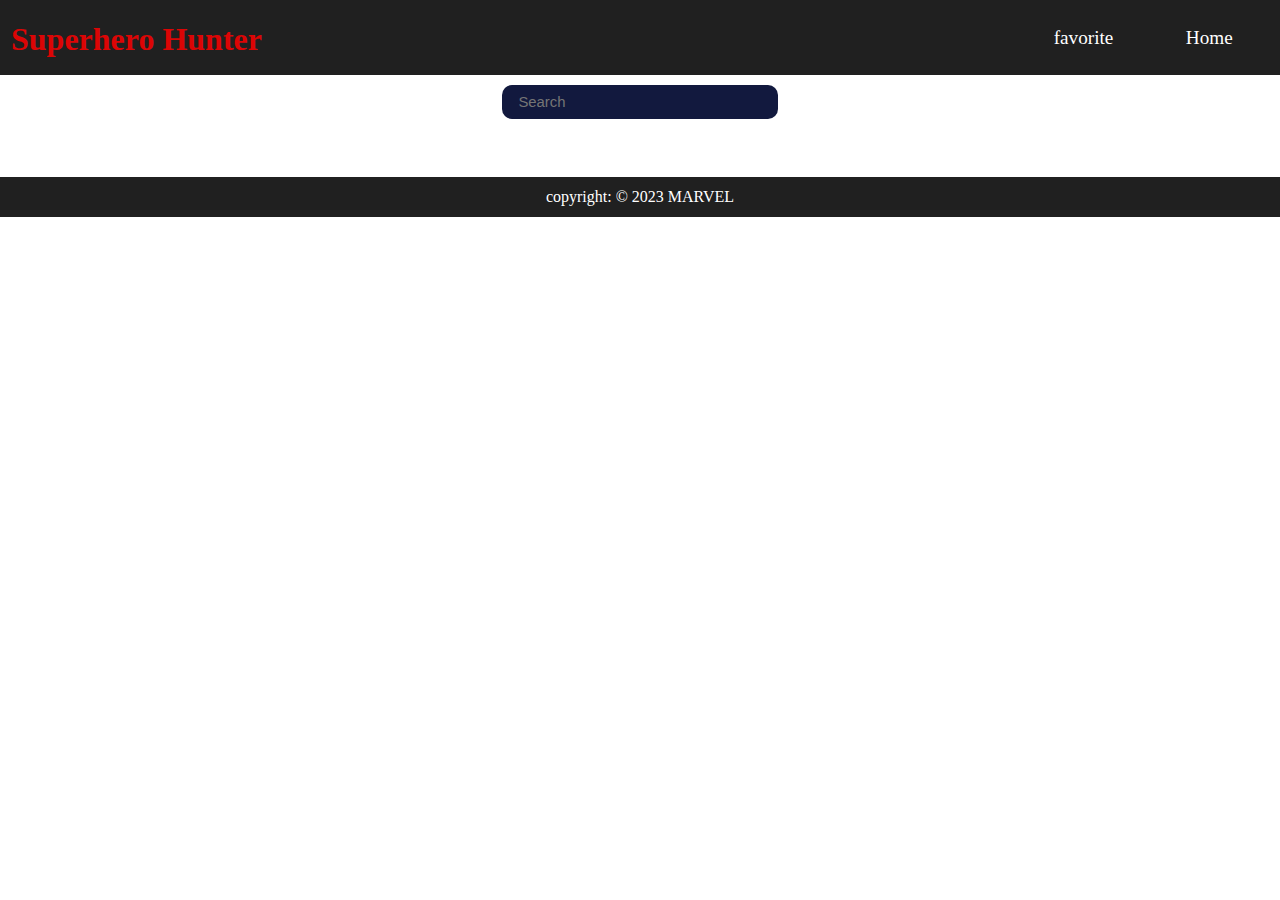
<file: index.html>
<!DOCTYPE html>
<html lang="en">
<head>
    <meta charset="UTF-8">
    <meta name="viewport" content="width=device-width, initial-scale=1.0">
    <link rel="stylesheet" href="src/style.css">
    <link rel="stylesheet" href="https://cdnjs.cloudflare.com/ajax/libs/font-awesome/6.4.2/css/all.min.css" integrity="sha512-z3gLpd7yknf1YoNbCzqRKc4qyor8gaKU1qmn+CShxbuBusANI9QpRohGBreCFkKxLhei6S9CQXFEbbKuqLg0DA==" crossorigin="anonymous" referrerpolicy="no-referrer" />
    <title>Superhero Hunter JS</title>
</head>
<body>
    <header>
        <div id="header-left">
            <h1>Superhero Hunter</h1>
        </div>

        <div id="header-right">
            <span id="favorite">favorite</span>
            <span id="home">Home</span>
        </div>
    </header>
    <div class="serach-bar" id="serach-bar">
        <div class="search-icon">
           <i class="fa-solid fa-magnifying-glass"></i>
        </div>
        <div class="search-input">
           <input type="text" name="search-input" placeholder="Search" id="task-input" />
        </div>
     </div>
    <main>

    </main>
    <footer>
        copyright: © 2023 MARVEL
    </footer>
    <script src="src/fetchData.js"></script>
</body>
</html>
</file>
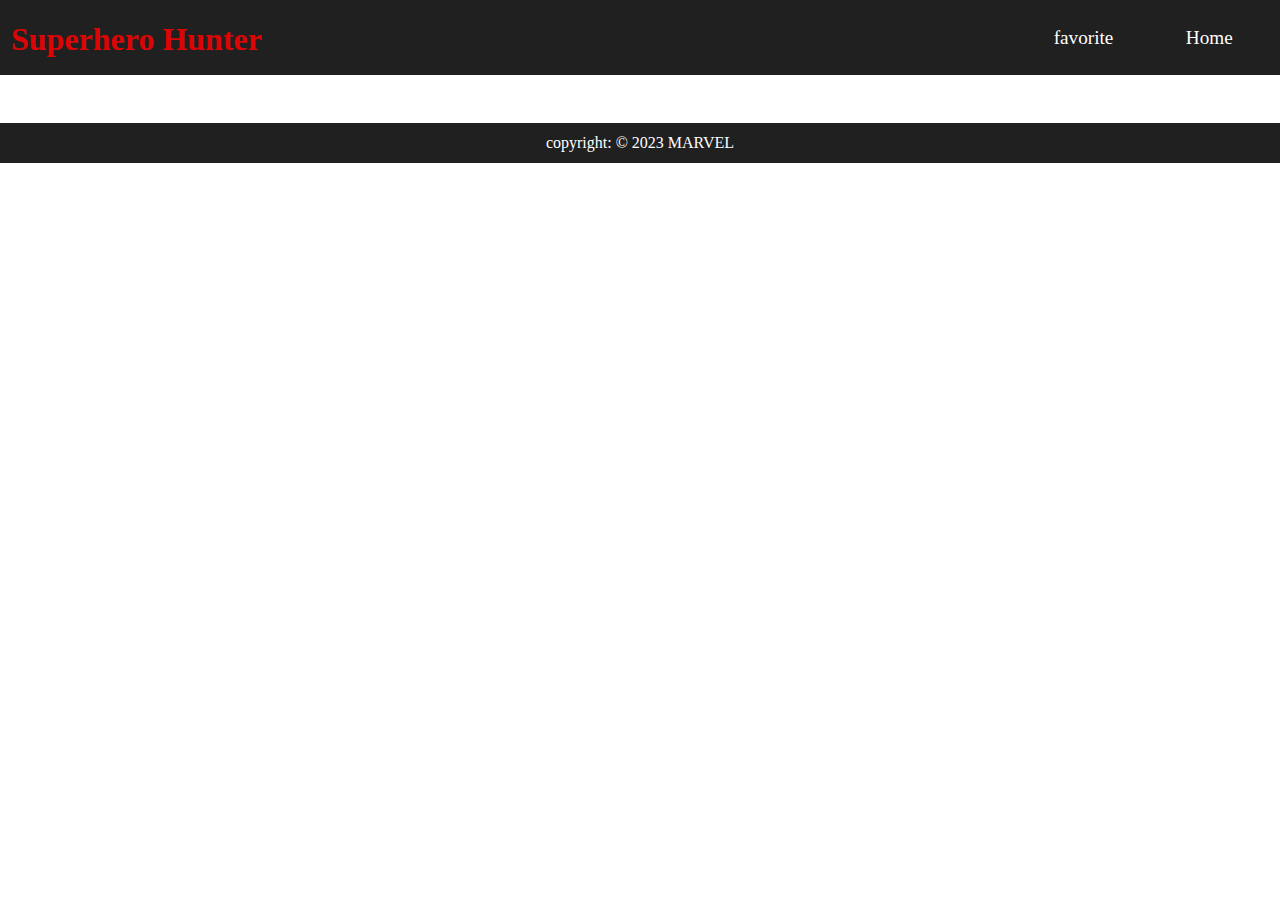
<file: src/details.html>
<!DOCTYPE html>
<html lang="en">
<head>
    <meta charset="UTF-8">
    <meta name="viewport" content="width=device-width, initial-scale=1.0">
    <link rel="stylesheet" href="style.css">
    <title>Superhero details</title>
</head>
<body>
    <header>
        <div id="header-left">
            <h1>Superhero Hunter</h1>
        </div>

        <div id="header-right">
            <span id="favorite">favorite</span>
            <span id="home">Home</span>
        </div>
    </header>
    <main style="justify-content:space-between;">

    </main>
    <footer>
        copyright: © 2023 MARVEL
    </footer>
    <script src="details-script.js"></script>
</body>
</html>
</file>
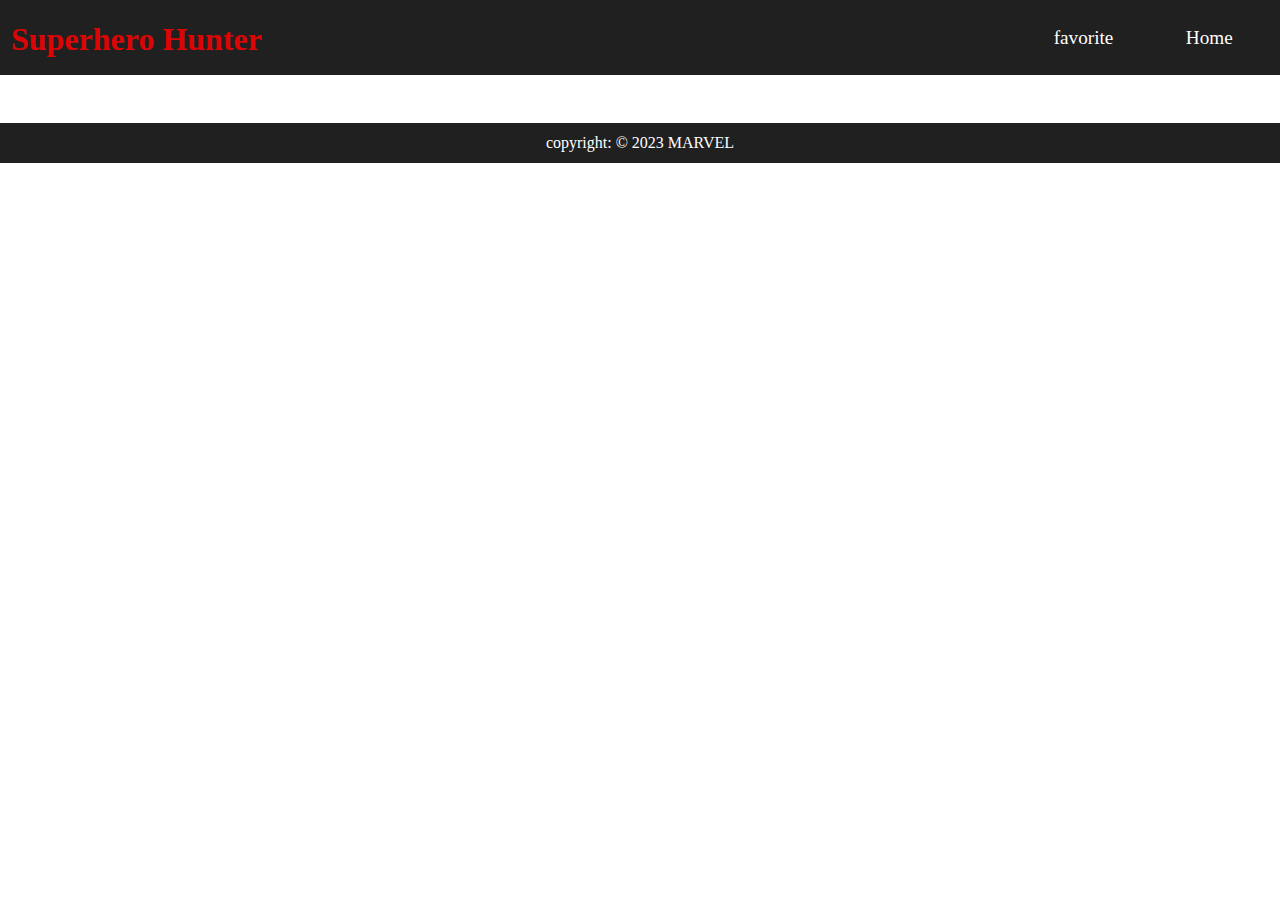
<file: src/favorite.html>
<!DOCTYPE html>
<html lang="en">
<head>
    <meta charset="UTF-8">
    <meta name="viewport" content="width=device-width, initial-scale=1.0">
    <link rel="stylesheet" href="favorite.css">
    <link rel="stylesheet" href="https://cdnjs.cloudflare.com/ajax/libs/font-awesome/6.4.2/css/all.min.css" integrity="sha512-z3gLpd7yknf1YoNbCzqRKc4qyor8gaKU1qmn+CShxbuBusANI9QpRohGBreCFkKxLhei6S9CQXFEbbKuqLg0DA==" crossorigin="anonymous" referrerpolicy="no-referrer" />
    <title>Superhero Hunter JS</title>
</head>
<body>
    <header>
        <div id="header-left">
            <h1>Superhero Hunter</h1>
        </div>

        <div id="header-right">
            <span id="favorite">favorite</span>
            <span id="home">Home</span>
        </div>
        </div>
    </header>
    <main>

    </main>
    <footer>
        copyright: © 2023 MARVEL
    </footer>
    <script src="favorite.js"></script>
</body>
</html>
</file>
<file: src/style.css>
body {
    margin: 0;
    padding: 0;
}

header {
    display: flex;
    justify-content: space-between;
    box-sizing: border-box;
    width: 100%;
    height: 75px;
    background-color: #202020;
    color: white;
    padding: 0 11px;
}

footer {
    display: flex;
    justify-content: center;
    align-items: center;
    box-sizing: border-box;
    width: 100%;
    height: 40px;
    background-color: #202020;
    color: white;
    padding: 0 11px;
}

#header-right {
    display: flex;
    width: 20%;
    justify-content: space-around;
    align-items: center;
    font-size: 1.2rem;
}

#header-left {
    color: #ff0000d9
}
main {
    display: flex;
    padding: 1.5em 1.5em;
    flex-wrap: wrap;
    justify-content: space-evenly;
    font-family: cursive;
    
}

.hero-card {
    margin: 10px;
}

#home {
    cursor: pointer;
}

a {
    color: inherit; /* Inherit the color from the parent element */
    text-decoration: none; /* Remove underline */
}

.like {
    color: red;
}

.serach-bar {
    display: flex;
    background-color: hsl(230.45deg 55% 15.69%);
    height: 33%;
    width: 20%;
    /* justify-content: center; */
    /* align-items: center; */
    font-size: 98%;
    padding: 0.5rem 0.6rem;
    border-radius: 10px;
    margin: 10px auto;
    color: cornflowerblue;
  }
  
  .search-input {
    height: 100%;
  }
  .search-input input {
    height: 100%;
    margin-top: 0%;
    padding: 0% 0.4rem;
    border: 0;
    background-color: transparent;
    font-size: 95%;
    color: white;
  }
  .search-input input:focus {
    border: none;
    outline: none;
  }
  .search-icon {
    height: 80%;
  }

#favorite {
    cursor: pointer;
}
@media screen and (max-width: 400px) {
    header {
        font-size: 80%;
    }

    #header-right {
        justify-content: center;
        flex-direction: column;
    }
}
</file>
<file: src/favorite.css>
body {
    margin: 0;
    padding: 0;
}

header {
    display: flex;
    justify-content: space-between;
    box-sizing: border-box;
    width: 100%;
    height: 75px;
    background-color: #202020;
    color: white;
    padding: 0 11px;
}

footer {
    display: flex;
    justify-content: center;
    align-items: center;
    box-sizing: border-box;
    width: 100%;
    height: 40px;
    background-color: #202020;
    color: white;
    padding: 0 11px;
}

#header-right {
    display: flex;
    width: 20%;
    justify-content: space-around;
    align-items: center;
    font-size: 1.2rem;
}

#header-left {
    color: #ff0000d9
}
main {
    display: flex;
    padding: 1.5em 1.5em;
    flex-wrap: wrap;
    justify-content: space-evenly;
}

.hero-card {
    margin: 10px;
}

#home {
    cursor: pointer;
}

a {
    color: inherit; /* Inherit the color from the parent element */
    text-decoration: none; /* Remove underline */
}

.like {
    color: red;
}

#favorite {
    cursor: pointer;
}
@media screen and (max-width: 400px) {
    header {
        font-size: 80%;
    }

    #header-right {
        justify-content: center;
        flex-direction: column;
    }
}
</file>
